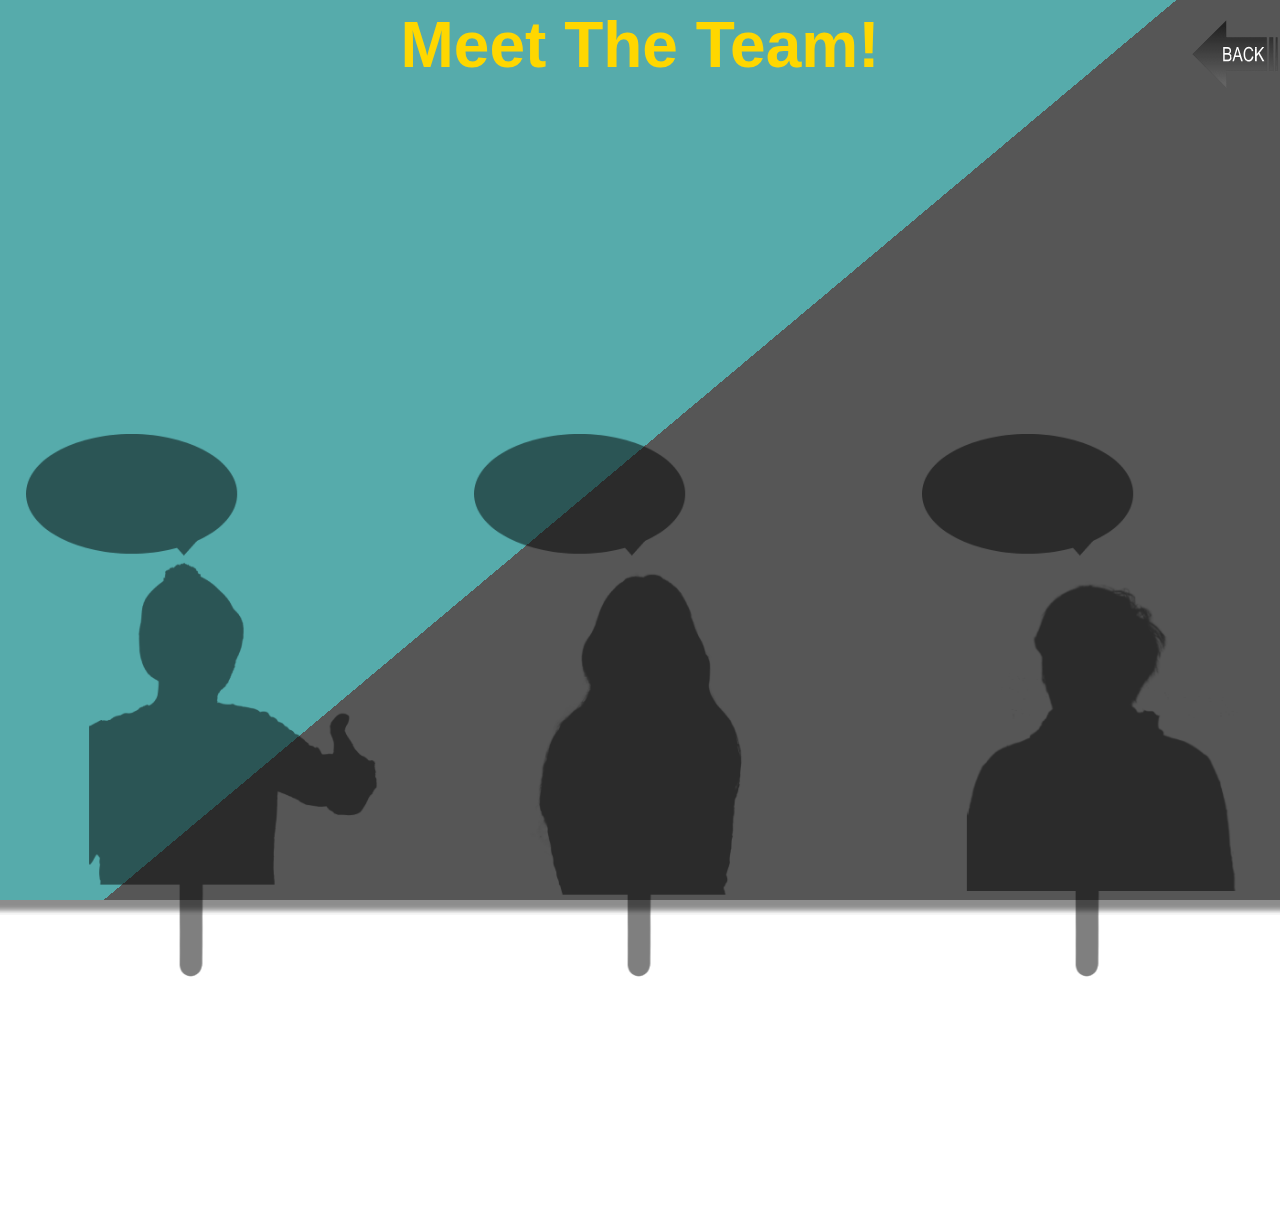
<file: Current/about.html>
<!DOCTYPE html>
<html>

<head>
    <meta charset="utf-8">
    <meta name="viewport" content="width=device-width">
    <title>replit</title>
    <link href="about.css" rel="stylesheet" type="text/css" />
    <link href="background.css" rel="stylesheet" type="text/css" />
</head>

<body <div id="backss" onclick="backto();"> <img id="backs" alt="" src="backs.png"> </div>
    <div id="top">Meet The Team!</div>
    <div class="person" id="lydon"><img class="people" alt="" src="lydonn.png"></div>
    <div class="mvp" id="chair"> <img class="spinny" alt="" src="chair.png"> </div>
    <div class="person" id="michelle"><img class="people" alt="" src="michelll.png"></div>
    <div class="person" id="sweeney"><img class="people" alt="" src="sweeneyy.png"></div>
    <div class="bg"></div>
    <div class="bg bg2"></div>
    <div class="bg bg3"></div>
</body>
<script src="about.js"></script>

</html>
</file>
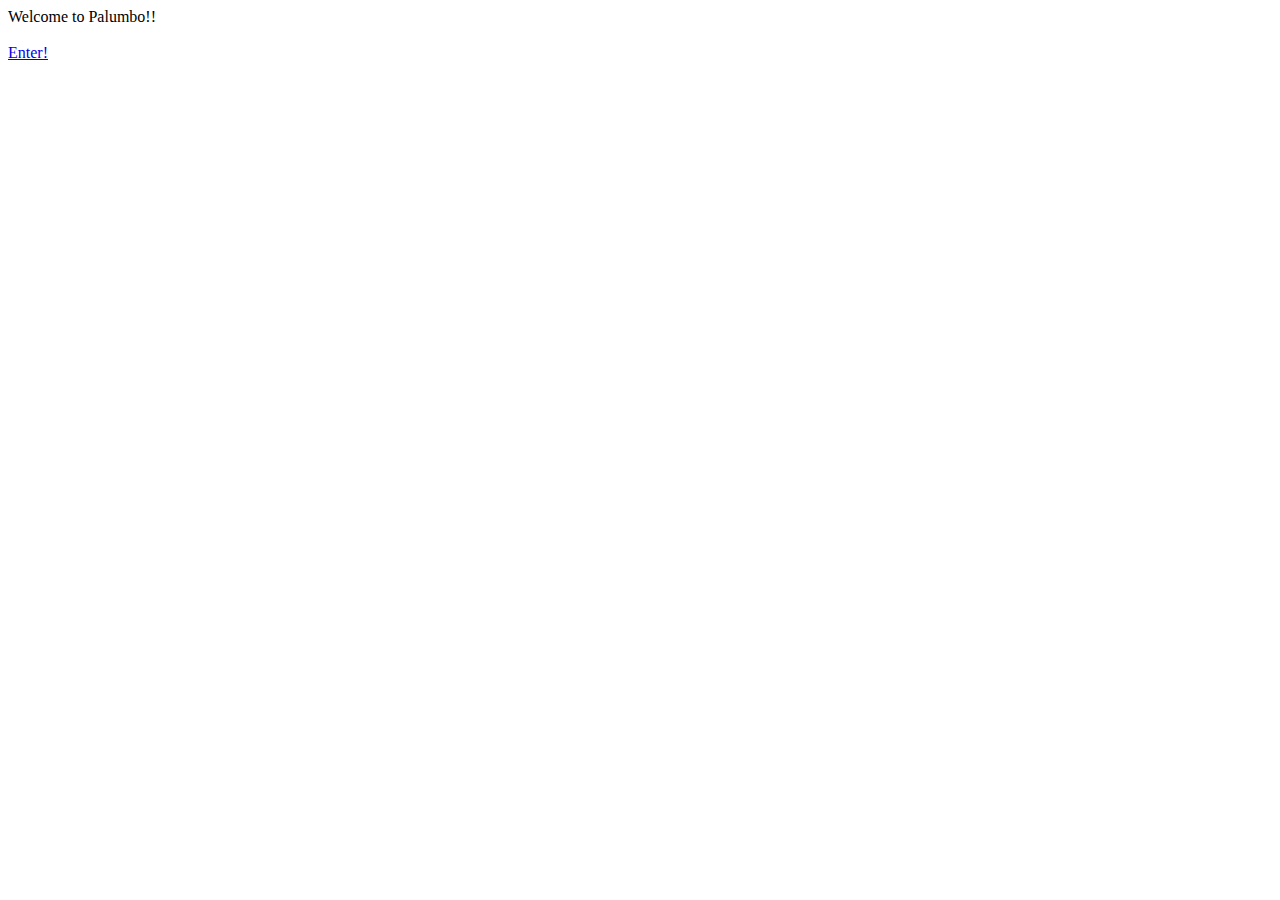
<file: Current/welcome.html>
<!DOCTYPE html>
<html lang="en">

<head>
    <meta charset="UTF-8">
    <meta http-equiv="X-UA-Compatible" content="IE=edge">
    <meta name="viewport" content="width=device-width, initial-scale=1.0">
    <title>Document</title>
</head>

<body> Welcome to Palumbo!! <br></br>
    <a href="index.html">Enter!</a>
</body>

</html>
</file>
<file: Current/about.css>
body {
    overflow: hidden;
    user-select: none;
    font-family: helvetica;
    font-weight: bold;
}

#backs {
    height: 10vh;
    width: auto;
    right: 0;
    z-index: 1000;
}

#top {
    font-size: 4em;
    text-align: center;
    color: gold;
}

#lydon {
    left: 2vw;
}

#michelle {
    left: 37vw;
}

#sweeney {
    left: 72vw;
}

.spinny {
    position: absolute;
    z-index: 3;
    filter: brightness(0%);
    opacity: 0;
    top: 0;
    left: 50vw;
    height: 10vh;
}

.spinny:hover {
    filter: brightness(100%);
    opacity: 1;
}

img {
    position: absolute;
}

.person {
    position: absolute;
    z-index: 1;
    filter: brightness(0%);
    opacity: 0.5;
    bottom: 0;
}

.person:hover {
    filter: brightness(100%);
    -webkit-animation: bob 6s linear infinite;
    opacity: 1;
    transition-duration: 0.4s;
}

@-webkit-keyframes bob {

    0%,
    100% {
        bottom: 0vh;
    }

    25% {
        transform: rotate(4deg);
    }

    50% {
        bottom: 30vh;
        transform: rotate(-3deg);
    }
}
</file>
<file: Current/background.css>
/*https://www.sliderrevolution.com/resources/css-animated-background/ */
.bg {
    animation: slide 30s ease-in-out infinite alternate;
    background-image: linear-gradient(-40deg, black 50%, teal 50%);
    bottom: 0;
    left: -50%;
    opacity: 0.3;
    position: fixed;
    right: -50%;
    top: 0;
    z-index: -1;
    box-shadow: 0 0 5px 10px #555;
}

.bg2 {
    animation-direction: alternate-reverse;
    animation-duration: 30s;
}

.bg3 {
    animation-duration: 40s;
}

@keyframes slide {
    0% {
        transform: translateX(-25%);
    }

    100% {
        transform: translateX(25%);
    }
}
</file>
